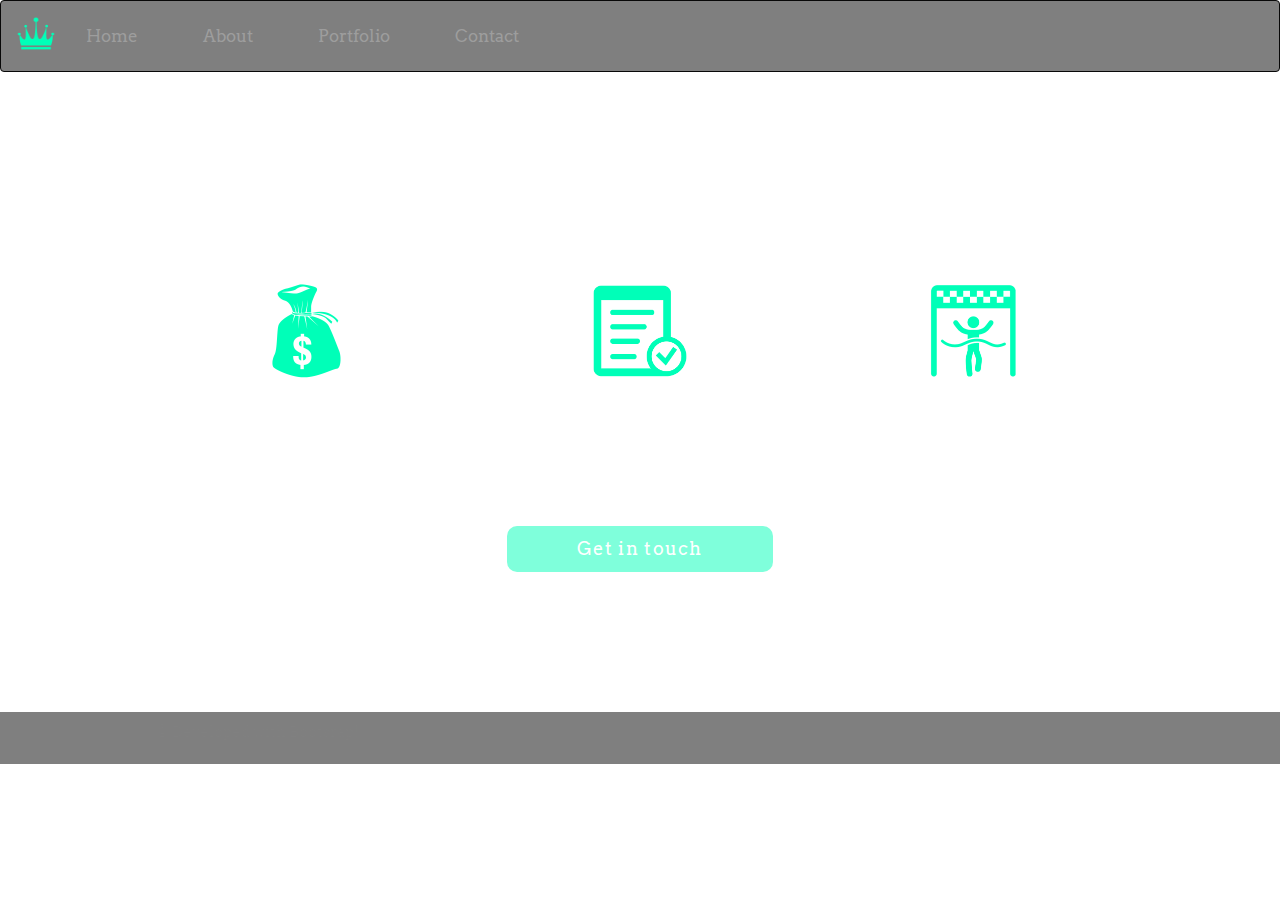
<file: index.html>
<!doctype html>
<html lang="en">
  <head>
    <!-- Required meta tags -->
    <meta charset="utf-8">
    <meta http-equiv="X-UA-Comatible" content="IE-edge">
    <meta name="viewport" content="width=device-width, initial-scale=1">
<!-- The above 3 meta tags  *must* come first in the head; any other head content must come *after* these tags -->

      <title>Company Website</title>
      <link href="css/bootstrap.min.css" rel="stylesheet">
      <link href="styling.css" rel="stylesheet">
      <link rel="preconnect" href="https://fonts.gstatic.com">
      <link href="https://fonts.googleapis.com/css2?family=Arvo&display=swap" rel="stylesheet">
      <style>
    
      </style>
  </head>
  <body>
<!--  Create Nav Bar  -->
      <nav role="navigation" class="navbar navbar-inverse">
         <div class="container-fluid">
          <div class="navbar-header">
              <a class="navbar-brand" href="#"><img src="images/webLogo.png" alt="crown" class="logo"></a>
              <button type="button" class="navbar-toggle" data-target="#navbarCollapse" data-toggle="collapse">
              <span class="sr-only">Toggle navigation</span>
              <span class="icon-bar"></span>
              <span class="icon-bar"></span>
              <span class="icon-bar"></span>
              </button> 
           </div>
           <div class="navbar-collapse collapse" id="navbarCollapse">
             <ul class="nav navbar-nav">
              <li><a href="#">Home</a></li>
              <li><a href="#">About</a></li>
              <li><a href="#">Portfolio</a></li>
              <li><a href="#">Contact</a></li>
 
             </ul> 
          </div>
        
         </div>
       </nav>
<!--  Create Header     -->
      <div class="jumbotron">
       <div class="container">
           <h1>Looking to make an Awesome Website?</h1>
       </div>
      </div>
<!--  Create icons with text    -->
      <div class="icons">
       <div class="container">
          <div class="row">
           <div class="col-md-4">
              <img src="images/price_it.png" class="bodyimage">
               <h2>Price it</h2>
               <p>Get in touch for an immediate no obligation quote!</p>
           </div>
           <div class="col-md-4">
              <img src="images/plan_it.png" class="bodyimage">
               <h2>Plan it</h2>
               <p>We will agree on a deadline and commit to it.</p>
           </div> 
           <div class="col-md-4">
              <img src="images/finish_it.png" class="bodyimage">
               <h2>Make it</h2>
               <p>We willdeliver your website on time with the best quality.</p>
           </div>
          </div>
       </div>
      </div>
<!--  Create contact button    -->
      <div class="contact">
          <div class="container">
            <a href="#" class="btn">Get in touch</a>
          </div>
      </div>
<!--  Create footer    -->
      <br /> <br />
     <div class="footer">
      <div class="container">
          <p>&copy; Developed with Bootsrap!</p>
      </div>
     </div>

<!-- jQuery (necessary for BOotstrap's Javascript plugins)  -->
      <script src="https://ajax.googleapis.com/ajax/libs/jquery/3.5.1/jquery.min.js"></script>
<!--  Include all compiled plugins (below), or include individual files as needed    -->
      <script src="js/bootstrap.min.js"> </script>
  </body>
</html>
</file>
<file: styling.css>
/*Style body by adding background image and set it to cover, as font-family*/
body{
    font-family: Arvo, serif;
    background: url(https://cdn.pixabay.com/photo/2018/01/30/22/50/forest-3119826_1280.jpg) no-repeat center center;
    background-attachment: fixed;
    background-size: cover;
}
/*Style brand */
.logo{
    height: 35px;
    width: 40px;
}
/*Style navigation bar*/
.navbar-inverse{
    background: rgba(0,0,0,0.5);
}
.nav li{
    color: #fff;
    font-size: 17px;
    margin-right: 35px;
    padding: 10px 0;
}

.nav li:hover{
    border-bottom: 1px solid #00FFB8;
    padding-bottom: 9px;
    cursor: pointer;
}
/*Style jumbotron*/
.jumbotron{
    background-color: transparent;
    color: #fff;
    text-align: center;
    margin: 0;
    padding: 10px;
    letter-spacing: 2.5px;
}
/*limit the width of the icons section*/
.container{
    max-width: 1000px;
}
/*Style icons section using bootstrap grid system*/
.bodyimage{
  height: 100px;  
}

.col-md-4{
    text-align: center;
    color: #fff;
}

.icons p{
    font-size: 15px;
}
/*Style contact button*/

.contact{
    text-align: center;
    margin-top: 30px;
}

.btn{
    background-color: rgba(0,255,184,0.5);
    border: none;
    border-radius: 10px;
    color: #fff;
    font-size: 18px;
    padding: 10px 70px;
    letter-spacing: 1.3px;
    margin-bottom: 100px;
}

.btn:hover{
    background-color: rgba(0,0,0,0.5);
    color: #fff;
    border: none;
}
/*Style footer*/
.footer{
    background-color: rgba(0,0,0,0.5);
    color: grey;
    font-size: 15px;
    padding: 10px 0;
}
/*use media queries to change icons size in small devices*/

@media(max-width: 768px){
    .bodyimage{
        height: 70px;
    }
}
</file>
